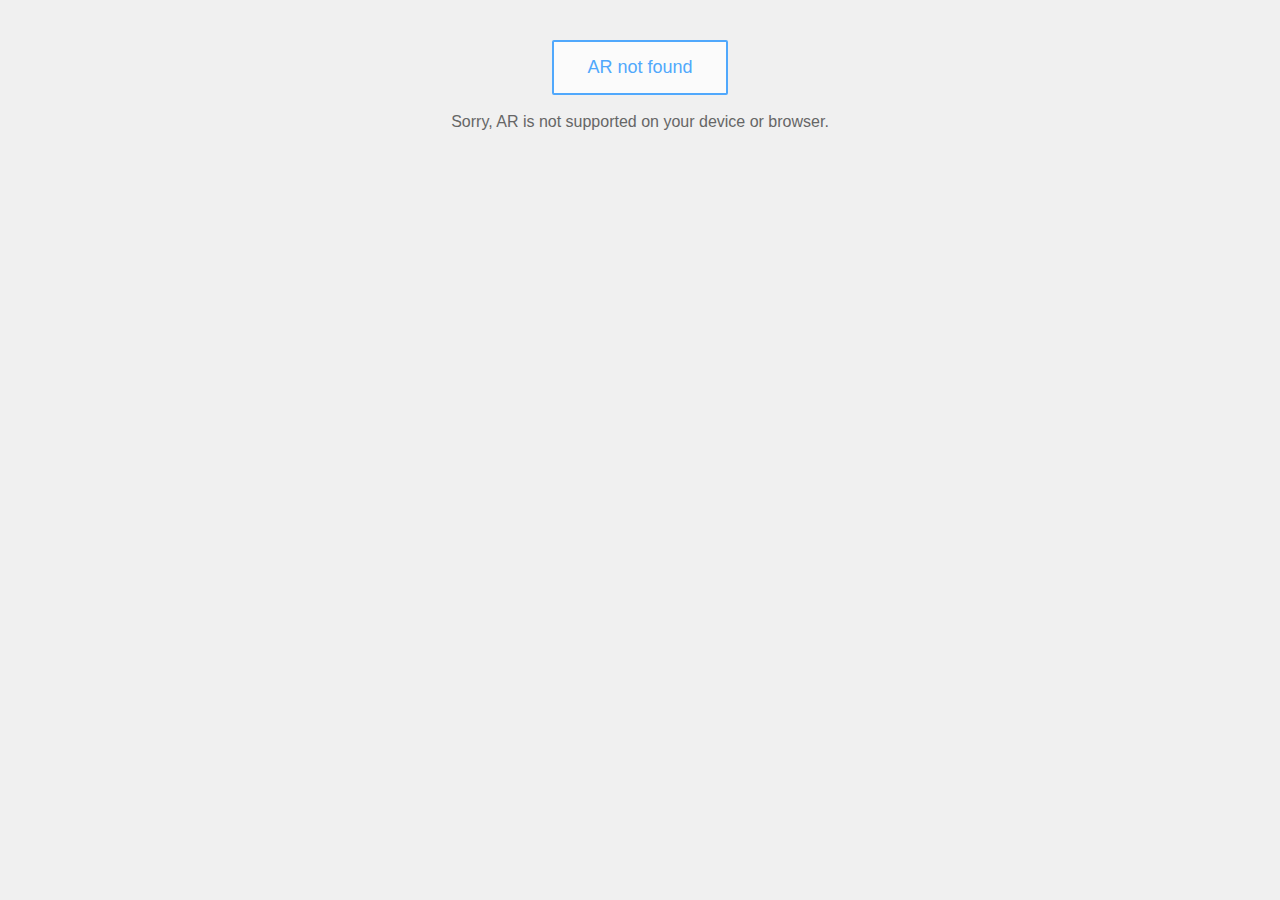
<file: WebXR/index.html>
<!doctype html>
<html>
<head>
    <meta charset='utf-8'>
    <meta name='viewport' content='width=device-width, initial-scale=1, user-scalable=no'>
    <meta name='mobile-web-app-capable' content='yes'>
    <meta name='apple-mobile-web-app-capable' content='yes'>
    <link rel='icon' type='image/png' sizes='32x32' href='favicon-32x32.png'>
    <link rel='icon' type='image/png' sizes='96x96' href='favicon-96x96.png'>
    <link rel='stylesheet' href='css/common.css'>

    <title>Barebones AR</title>
</head>
<body>
    <main style='text-align: center; padding: 2rem;'>
        <button id="xr-button" class="barebones-button" disabled>XR not found</button>
        <p id="ar-error" style="display:none; color: #666; margin-top: 1rem;">
            Sorry, AR is not supported on your device or browser.
        </p>
        <p id="pose"></p>
    </main>
    <div id="gemini-response" class="gemini-response"></div>
    <button class="ar-indicator"></button>

    <script>
        const xrButton = document.getElementById('xr-button');
        const errorMsg = document.getElementById('ar-error');
        let xrSession = null;
        let xrRefSpace = null;

        // 캔버스와 WebGL 컨텍스트는 한 번만 생성
        let canvas = document.createElement('canvas');
        let gl = canvas.getContext('webgl', { xrCompatible: true });

        // API 키 및 모델 이름 변수
        const API_KEY = "YOUR_API_KEY"; // 여기에 API 키 입력
        const MODEL_NAME = "gemini-pro-vision"; // Gemini 모델 이름

        function checkSupportedState() {
            navigator.xr.isSessionSupported('immersive-ar').then((supported) => {
                console.log('checkSupportedState 실행됨, supported:', supported);
                xrButton.innerHTML = supported ? 'Enter AR' : 'AR not found';
                xrButton.disabled = !supported;
                errorMsg.style.display = supported ? 'none' : 'block';
            });
        }

        function initXR() {
            if (!window.isSecureContext) {
                let message = "WebXR unavailable due to insecure context";
                document.getElementById("warning-zone").innerText = message;
            }

            if (navigator.xr) {
                // checkSupportedState()를 먼저 호출
                checkSupportedState();
                xrButton.addEventListener('click', onButtonClicked);
                navigator.xr.addEventListener('devicechange', checkSupportedState);
            }
        }

        function onButtonClicked() {
            if (!xrSession) {
                navigator.xr.requestSession('immersive-ar')
                    .then(onSessionStarted, onRequestSessionError);
            } else {
                xrSession.end();
            }
        }

        function onSessionStarted(session) {
            xrSession = session;
            xrButton.innerHTML = 'Exit AR';

            // 인디케이터 설정
            const indicator = document.querySelector('.ar-indicator');
            indicator.style.display = 'block';

            // 이벤트 리스너 제거 후 다시 추가
            indicator.removeEventListener('click', captureARView);
            indicator.addEventListener('click', captureARView, { passive: false });

            // 터치 이벤트도 추가
            indicator.addEventListener('touchend', (e) => {
                e.preventDefault();
                captureARView();
            }, { passive: false });

            session.addEventListener('end', onSessionEnded);

            // 이 부분은 제거
            // let canvas = document.createElement('canvas');
            // gl = canvas.getContext('webgl', {
            //     xrCompatible: true
            // });

            session.updateRenderState({ baseLayer: new XRWebGLLayer(session, gl) });
            session.requestReferenceSpace('local').then((refSpace) => {
                xrRefSpace = refSpace;
                session.requestAnimationFrame(onXRFrame);
            });
        }

        function onRequestSessionError(ex) {
            alert("Failed to start immersive AR session.");
            console.error(ex.message);
        }

        function onEndSession(session) {
            session.end();
        }

        function onSessionEnded(event) {
            xrSession = null;
            xrButton.innerHTML = 'Enter AR';
            // document.getElementById('session-info').innerHTML = ''; // 이 줄은 불필요

            // AR 세션 종료시 인디케이터 숨김 및 이벤트 리스너 제거
            const indicator = document.querySelector('.ar-indicator');
            indicator.style.display = 'none';
            indicator.removeEventListener('click', captureARView);

            gl = null;
        }

        // Fix for XRFrame callback
        function onXRFrame(t, frame) {
            let session = frame.session;
            session.requestAnimationFrame(onXRFrame);

            const time = Date.now();
            const r = Math.cos(time / 2000) * 0.5 + 0.5;
            const g = Math.cos(time / 4000) * 0.5 + 0.5;
            const b = Math.cos(time / 6000) * 0.5 + 0.5;

            // 인디케이터 버튼 업데이트
            const indicator = document.querySelector('.ar-indicator');
            indicator.style.backgroundColor = `rgba(${r*255},${g*255},${b*255},0.8)`;

            if(xrRefSpace){ // xrRefSpace가  정의된  경우에만  getViewerPose  호출
                let pose = frame.getViewerPose(xrRefSpace);
                if (pose) {
                    const p = pose.transform.position;
                    const poseElement = document.getElementById('pose');
                    if (poseElement) {
                        poseElement.innerText = `Position: ${p.x.toFixed(3)}, ${p.y.toFixed(3)}, ${p.z.toFixed(3)}`;
                    }
                }
            }
        }

        // AR 뷰 캡쳐 함수
        async function captureARView() {
            console.log('Capture button clicked'); // 클릭 확인용 로그
            if (!xrSession) {
                console.log('No XR session available');
                return;
            }

            try {
                // XR 프레임 캡쳐
                // const canvas = gl.canvas; // 이 줄은 제거

                // 캔버스를 base64 이미지로 변환
                const base64Image = canvas.toDataURL('image/jpeg');

                // Gemini AI API 호출
                const response = await fetch(
                    `https://generativelanguage.googleapis.com/v1beta/models/${MODEL_NAME}:generateContent?key=${API_KEY}`,
                    {
                        method: 'POST',
                        headers: {
                            'Content-Type': 'application/json'
                        },
                        body: JSON.stringify({
                            contents: [{
                                role: "user",
                                parts: [
                                    { text: "Please describe the screen." },
                                    {
                                        inline_data: {
                                            mime_type: "image/jpeg",
                                            data: base64Image.split(',')[1]
                                        }
                                    }
                                ]
                            }],
                            generationConfig: {
                                temperature: 1,
                                topK: 40,
                                topP: 0.95,
                                maxOutputTokens: 8192,
                                responseMimeType: "text/plain"
                            }
                        })
                    }
                );

                const data = await response.json();
                console.log('Gemini response:', data);

                // Update Gemini response display
                if (data.candidates && data.candidates[0]?.content?.parts?.[0]?.text) {
                    const responseText = data.candidates[0].content.parts[0].text;
                    const geminiDiv = document.getElementById('gemini-response');

                    if (geminiDiv) {
                        geminiDiv.innerText = responseText;
                        geminiDiv.style.display = 'block';

                        // Hide after 10 seconds
                        setTimeout(() => {
                            if (geminiDiv) {
                                geminiDiv.style.display = 'none';
                            }
                        }, 10000);
                    }
                }

                // 캡쳐 성공 표시
                const indicator = document.querySelector('.ar-indicator');
                indicator.style.backgroundColor = 'rgba(46, 255, 170, 0.8)';
                setTimeout(() => {
                    // 1초 후 원래 색상으로 복귀
                    const time = Date.now();
                    const r = Math.cos(time / 2000) * 0.5 + 0.5;
                    const g = Math.cos(time / 4000) * 0.5 + 0.5;
                    const b = Math.cos(time / 6000) * 0.5 + 0.5;
                    indicator.style.backgroundColor = `rgba(${r*255},${g*255},${b*255},0.8)`;
                }, 1000);

            } catch (error) {
                console.error('Error:', error);
            }
        }

        initXR();
    </script>
</body>
</html>
</file>
<file: WebXR/css/common.css>
body {
  background-color: #F0F0F0;
  font: 1rem/1.4 -apple-system, BlinkMacSystemFont,
    Segoe UI, Roboto, Oxygen,
    Ubuntu, Cantarell, Fira Sans,
    Droid Sans, Helvetica Neue, sans-serif;
}

header {
  position: relative;
  z-index: 2;
  left: 0px;
  text-align: left;
  max-width: 420px;
  padding: 0.5em;
  background-color: rgba(255, 255, 255, 0.90);
  margin-bottom: 0.5em;
  border-radius: 2px;
}

details summary {
  font-size: 1.0em;
  font-weight: bold;
}

details[open] summary {
  font-size: 1.4em;
  font-weight: bold;
}

header h1 {
  margin-top: 0px;
}

canvas {
  position: absolute;
  z-index: 0;
  width: 100%;
  height: 100%;
  left: 0;
  top: 0;
  right: 0;
  bottom: 0;
  margin: 0;
  touch-action: none;
}

.back {
  float: right;
  text-decoration: none;
}

.back:hover {
  text-decoration: underline;
}

.back::before {
  display: inline-block;
  content: attr(data-index) '<';
  font-weight: bold;
  white-space: nowrap;
  margin-right: 0.2em;
  margin-left: 0.2em;
}

/* Used for the 'barebones' samples */
.barebones-button {
  font-family: "Karla", sans-serif;
  border: rgb(80, 168, 252) 2px solid;
  border-radius: 2px;
  box-sizing: border-box;
  background: none;
  height: 55px;
  min-width: 176px;
  display: inline-block;
  position: relative;
  cursor: pointer;
  font-size: 18px;
  color: rgb(80, 168, 252);
  background-color: rgba(255, 255, 255, 0.7);
}

.ar-indicator {
  position: fixed;
  bottom: 20px;
  left: 50%;
  transform: translateX(-50%);
  width: 40px;
  height: 40px;
  border-radius: 50%;
  background: rgba(255, 255, 255, 0.8);
  box-shadow: 0 2px 4px rgba(0, 0, 0, 0.1);
  transition: all 0.3s ease;
  border: none;
  cursor: pointer;
  z-index: 999999; /* XR 세션 위에 표시되도록 z-index 높임 */
  opacity: 1;
  pointer-events: auto !important; /* 클릭 이벤트 보장 */
  touch-action: auto; /* 터치 이벤트 활성화 */
  display: none; /* 초기에는 숨김 */
}

.ar-indicator:hover {
  transform: translateX(-50%) scale(1.1);
  box-shadow: 0 4px 8px rgba(0, 0, 0, 0.2);
}

.gemini-response {
  position: fixed;
  top: 20px;
  left: 50%;
  transform: translateX(-50%);
  background: rgba(0, 0, 0, 0.7);
  color: white;
  padding: 15px;
  border-radius: 10px;
  max-width: 80%;
  z-index: 9999;
  display: none;
  font-family: Arial, sans-serif;
  pointer-events: none;
}
</file>
